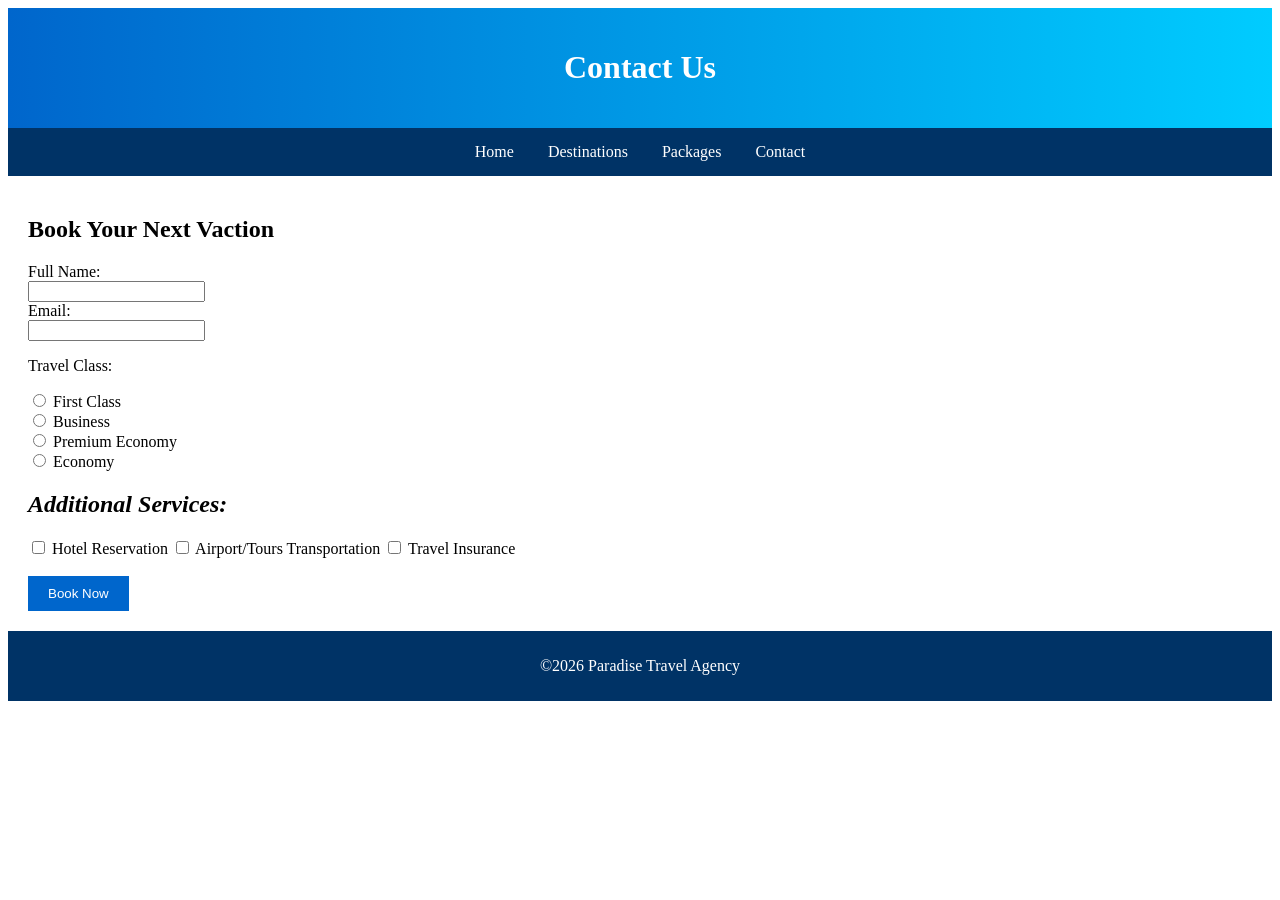
<file: contact.html>
<!DOCTYPE HTML>
<HTML lang="en">

<head>

<meta charset="UTF-8">
<title>Assignment 1; Travel Agency>Contact</title>

<link rel="stylesheet" href="styles.css">

</head>

<body>
<header id="mainHeader">

<h1> Contact Us</h1>

</header>

<nav> 
<a href="index.html">Home</a>
<a href="destinations.html">Destinations</a>
<a href="packages.html">Packages</a>
<a href="contact.html">Contact</a>

</nav>

<section> 

<h2> Book Your Next Vaction</h2>

<form>

<label for="name"> Full Name: </label> <br>
<input type="text" id="name" name="name"><br> 

<label for="email"> Email:</label><br>
<input type="email" id="email" name="email"><br>

<p> Travel Class:</p>

<input type="radio" id="economy" name="travelClass">
<label for="First Class">First Class</label>
<br> 

<input type="radio" id="economy" name="travelClass">
<label for="business">Business</label>
<br>
 
<input type="radio" id="economy" name="travelClass">
<label for="premium economy">Premium Economy</label>
<br>

<input type="radio" id="economy" name="travelClass">
<label for="Economy">Economy</label>
<br>

<p><h2><i> Additional Services:</i></h2></p>

<input type="checkbox" id="hotel">
<label for="hotel"> Hotel Reservation</label>

<input type="checkbox" id="transport">
<label for="transport"> Airport/Tours Transportation</label>

<input type="checkbox" id="insurance">
<label for="insurance"> Travel Insurance</label>

<br>
<br>

<input type="submit" value="Book Now" class="btn">

</form>

</section>


<footer>

<p>&copy;2026 Paradise Travel Agency </p>
</footer>


</body>
</HTML>
</file>
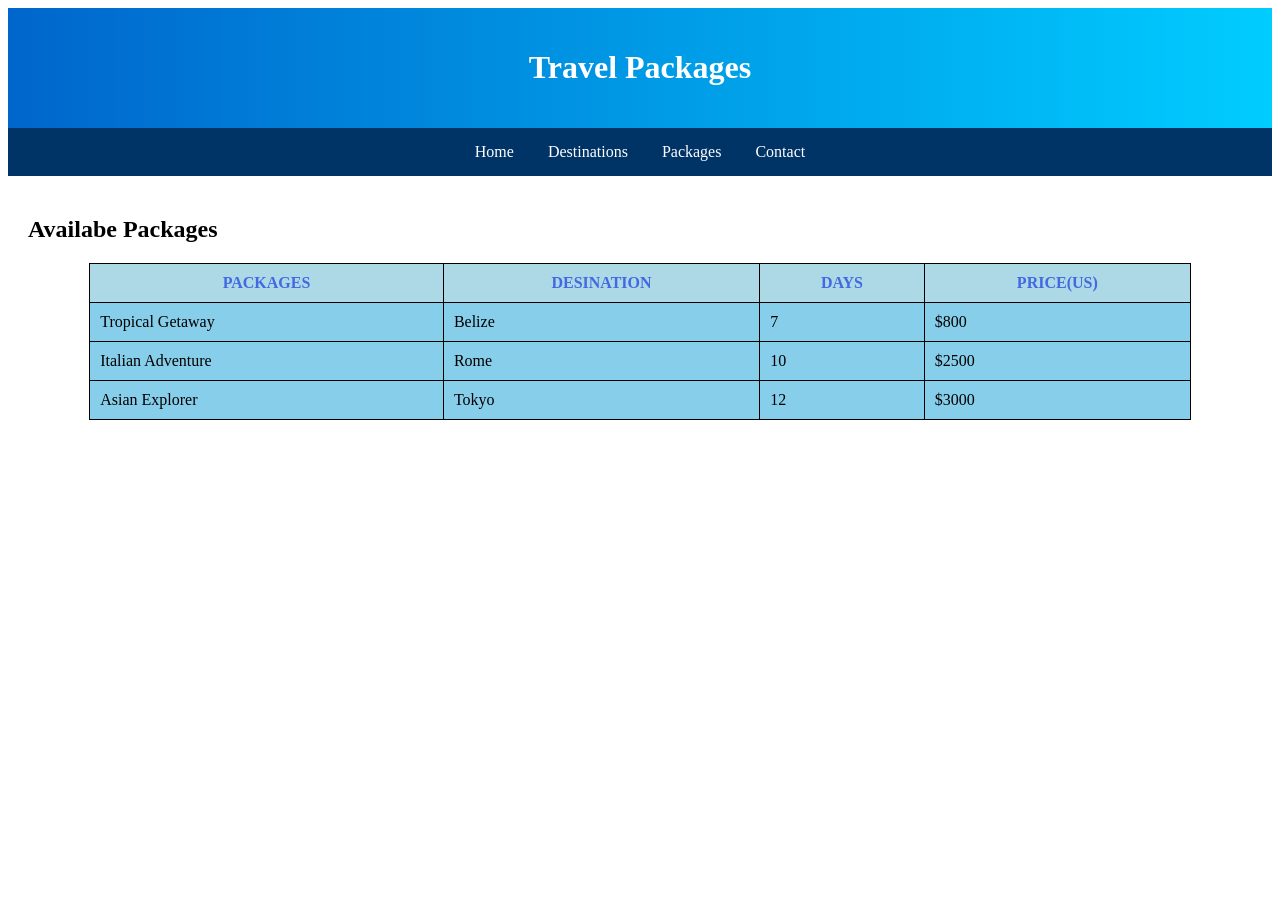
<file: packages.html>
<!DOCTYPE HTML>
<HTML lang="en">

<head>

<meta charset="UTF-8">
<title>Assignment 1; Travel Agency>Packages</title>

<link rel="stylesheet" href="styles.css">

</head>

<body>
<header id="mainHeader">

<h1> Travel Packages</h1>

</header>

<nav> 
<a href="index.html">Home</a>
<a href="destinations.html">Destinations</a>
<a href="packages.html">Packages</a>
<a href="contact.html">Contact</a>

</nav>

<section>

<h2> Availabe Packages</h2>

<table >

<thead>
<tr>
<th>Packages</th>
<th>Desination</th>
<th>Days</th>
<th>Price(US)</th>
</tr>
</thead>

<tbody>

<tr>

<td>Tropical Getaway</td>
<td>Belize</td>
<td>7</td>
<td>$800</td>

</tr>

<tr>

<td>Italian Adventure</td>
<td>Rome</td>
<td>10</td>
<td>$2500</td>

</tr>
<tr>

<td>Asian Explorer</td>
<td>Tokyo</td>
<td>12</td>
<td>$3000</td>

</tr>



</section>

</table>


</body>
</HTML>
</file>
<file: styles.css>
body{
	font-family;Arial, sans-serif;
	background-color; #f4f4f4
}
#mainHeader {

background:linear-gradient(to right,#0066cc,#00ccff);
    color:white;
    text-align:center;
    padding:20px;
}

nav{
	background-color: #003366;
	padding:15px;
	text-align:center;
}

nav a{color: white;
text-decoration:none;
padding: 10px 15px;
}

section {
	padding:20px
}

img{
	border-radius:10px;
}



table{
	width:90%;
	margin:auto;
	background-color: #87CEEB;
	border-collapse: collapse;
	border:1px solid black;
}

th,td{
	border:1px solid black;
	padding:10px
}

thead th{
	background-color:#ADD8E6;
	color:#4169E1;
	text-transform: uppercase;
}

tboody tr:nth-child(even){
	background: #f9f9f9;
}

tbody tr:hover{
	background-color:#e6f0ff:
}

.btn{
    background-color:#0066cc;
    color:white;
    border:none;
    padding:10px 20px;
    cursor:pointer;
}

.btn:hover{
    background-color:#004999;
}

footer{
    background-color:#003366;
    color:white;
    text-align:center;
    padding:10px;
}
</file>
